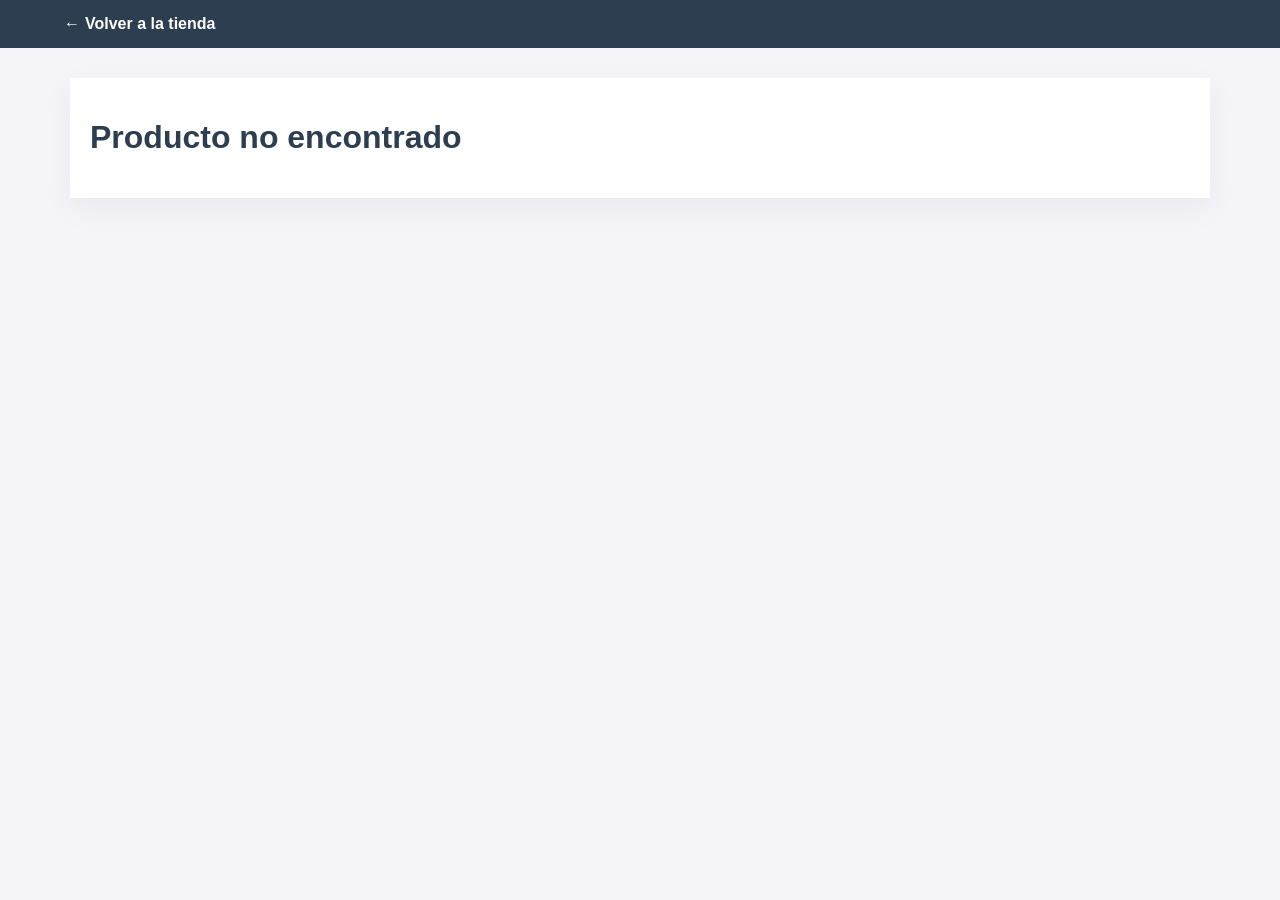
<file: detalle.html>
<!DOCTYPE html>
<html lang="es">
<head>
    <meta charset="UTF-8">
    <meta name="viewport" content="width=device-width, initial-scale=1.0">
    <title>Detalles del Producto - SmartStore</title>
    <style>
        :root {
            --primary: #2ecc71; --secondary: #3498db; --dark: #2c3e50; 
            --light: #f4f4f9; --white: #ffffff;
            --whatsapp: #25D366; /* Color oficial de WhatsApp */
        }

        body { 
            font-family: 'Segoe UI', sans-serif; 
            margin: 0; 
            background: var(--light); 
            color: var(--dark); 
        }

        .nav-back { 
            padding: 15px 5%; 
            background: var(--dark); 
            color: white; 
            display: flex; 
            align-items: center; 
            gap: 15px;
            position: sticky;
            top: 0;
            z-index: 1000;
        }

        .nav-back a { 
            color: white; 
            text-decoration: none; 
            font-weight: bold; 
            display: flex;
            align-items: center;
            gap: 5px;
        }

        .detail-container { 
            max-width: 1100px; 
            margin: 30px auto; 
            padding: 20px; 
            display: grid; 
            grid-template-columns: 1fr 1fr; 
            gap: 50px; 
            background: var(--white); 
            border-radius: 0;
            box-shadow: 0 10px 30px rgba(0,0,0,0.05);
        }

        /* --- SLIDER --- */
        .slider-container {
            position: relative;
            width: 100%;
            height: 450px;
            border-radius: 0;
            overflow: hidden;
            box-shadow: 0 5px 15px rgba(0,0,0,0.1);
            background: #fff;
        }

        .slider-wrapper {
            display: flex;
            transition: transform 0.5s ease-in-out;
            height: 100%;
            cursor: grab;
        }

        .slider-wrapper:active { cursor: grabbing; }

        .slider-wrapper img {
            min-width: 100%;
            height: 100%;
            object-fit: cover;
        }

        .slider-btn {
            position: absolute;
            top: 50%;
            transform: translateY(-50%);
            background: rgba(0,0,0,0.3);
            color: white;
            border: none;
            width: 40px;
            height: 40px;
            border-radius: 50%;
            cursor: pointer;
            font-size: 1.2rem;
            z-index: 5;
        }

        .slider-btn:hover { background: var(--primary); }
        .prev-btn { left: 10px; }
        .next-btn { right: 10px; }

        .slider-dots {
            position: absolute;
            bottom: 15px;
            width: 100%;
            display: flex;
            justify-content: center;
            gap: 8px;
        }

        .dot {
            width: 10px;
            height: 10px;
            background: rgba(255,255,255,0.5);
            border-radius: 50%;
            cursor: pointer;
        }

        .dot.active { background: var(--primary); transform: scale(1.2); }

        /* --- INFO SECTION --- */
        .info-section { display: flex; flex-direction: column; justify-content: center; }

        .category-badge {
            background: #eee; color: #777; padding: 5px 12px;
            border-radius: 20px; font-size: 0.8rem; text-transform: uppercase;
            width: fit-content; margin-bottom: 10px;
        }

        .price-tag { 
            font-size: 2.5rem; font-weight: bold; 
            color: var(--primary); margin-bottom: 25px; 
        }

        .description-container { position: relative; margin-bottom: 20px; }

        .full-description { 
            line-height: 1.8; color: #555; font-size: 1.1rem;
            overflow: hidden; max-height: 80px; transition: max-height 0.5s ease;
        }

        .full-description.expanded { max-height: 1000px; }

        .btn-toggle-text {
            background: none; border: none; color: var(--secondary);
            font-weight: bold; cursor: pointer; padding: 10px 0;
        }

        .buy-box { 
            padding: 25px; border: 2px solid #f0f0f0; 
            border-radius: 15px; background: #fafafa;
        }

        .btn-add { 
            width: 100%; background: #ffc814; color: black;
            border: none; padding: 18px; border-radius: 12px;
            font-size: 1.2rem; font-weight: bold; cursor: pointer;
            transition: 0.3s; margin-top: 15px;
        }

        .btn-add:hover { background: #ffd814; transform: translateY(-2px); }

        /* --- BOTONES DE COMPARTIR --- */
        .share-container {
            display: grid;
            grid-template-columns: 1fr 1fr;
            gap: 10px;
            margin-top: 12px;
        }

        .btn-share {
            padding: 12px;
            border: none;
            border-radius: 10px;
            font-size: 0.95rem;
            font-weight: bold;
            cursor: pointer;
            display: flex;
            align-items: center;
            justify-content: center;
            gap: 8px;
            transition: 0.3s;
            text-decoration: none;
        }

        .btn-whatsapp {
            background: var(--whatsapp);
            color: white;
        }

        .btn-whatsapp:hover {
            background: #20ba56;
            transform: translateY(-2px);
        }

        .btn-copy {
            background: #e1e8ed;
            color: var(--dark);
        }

        .btn-copy:hover {
            background: #d1d8dd;
            transform: translateY(-2px);
        }

        @media (max-width: 850px) {
            .detail-container { grid-template-columns: 1fr; margin: 10px; }
            .slider-container { height: 350px; }
        }
        
        /* media query para moviles */
        @media (max-width: 600px) {
            .detail-container { 
                margin: 0;
                padding: 5px;
                gap: 20px;
            }
        }

        /* --- ANIMACIÓN DE NOTIFICACIÓN --- */
        .toast-notification {
            position: fixed;
            top: 20px;
            right: 20px;
            background: var(--primary);
            color: white;
            padding: 15px 25px;
            border-radius: 10px;
            box-shadow: 0 5px 15px rgba(0,0,0,0.2);
            display: flex;
            align-items: center;
            gap: 10px;
            z-index: 2000;
            transform: translateX(120%); /* Empieza fuera de la pantalla */
            transition: transform 0.4s cubic-bezier(0.68, -0.55, 0.265, 1.55);
        }

        .toast-notification.show {
            transform: translateX(0); /* Entra a la pantalla */
        }

        .toast-icon {
            font-size: 1.5rem;
        }
    </style>
</head>
<body>

    <nav class="nav-back">
        <a href="index.html"><span>←</span> Volver a la tienda</a>
    </nav>

    <main class="detail-container" id="product-detail">
        <!-- Cargando... -->
    </main>

    <script>
        const allProducts = [
            { id: 1, category: 'relojes', 
            name: "Chupones para Vidrio", 
            priceUSD: 0.50, 
            description: 
            "Ventosas pequeñas transparentes de 1.2 pulgadas para vidrio, sin ganchos sin agujeros, almohadillas profesionales gruesas para decoración de organización, ventana, baño, cocina, autos parabrisas, etc.",
            images: [
                   "./img/chupon-1.jpg",
                   "./img/chupon-2.png",
                   "./img/chupon-3.png"
            ] },
            
            { id: 2, category: 'audio', 
            name: "Producto 2", 
            priceUSD: 249.50, 
            description: "Audio de alta fidelidad con cancelación activa de ruido líder en la industria. Sumérgete en tu música favorita sin distracciones externas. Cuentan con almohadillas de proteína de memoria para una comodidad extrema durante largas sesiones de uso y una batería que dura hasta 40 horas con una sola carga.", 
            images: [
                   "https://placehold.co/800x800/ffc814/white?text=Imagen+1",
                   "https://placehold.co/800x800/ffc814/white?text=Imagen+2",
                   "https://placehold.co/800x800/ffc814/white?text=Imagen+3"
            ] },
            
            { id: 3, category: 'camaras', 
            name: "Producto 3", 
            priceUSD: 899.00, 
            description: "Perfecta para fotografía nocturna y video 4K. Sensor full frame de 24.2 MP que captura detalles impresionantes. Sistema de autoenfoque ultra rápido que detecta ojos humanos y de animales. Incluye un lente de kit 24-70mm versátil para cualquier situación.", 
            images: [
                   "https://placehold.co/800x800/ffc814/white?text=Imagen+1",
                   "https://placehold.co/800x800/ffc814/white?text=Imagen+2",
                   "https://placehold.co/800x800/ffc814/white?text=Imagen+3"
            ] },
            
            { id: 4, category: 'computacion', 
            name: "Producto 4", 
            priceUSD: 1250.00, 
            description: "Pantalla OLED de 15.6 pulgadas con colores vibrantes y negros profundos. Potenciada por el último procesador de alto rendimiento y 32GB de RAM para tareas pesadas como edición de video, renderizado 3D y desarrollo de software complejo.", 
            images: [
                   "https://placehold.co/800x800/ffc814/white?text=Imagen+1",
                   "https://placehold.co/800x800/ffc814/white?text=Imagen+2",
                   "https://placehold.co/800x800/ffc814/white?text=Imagen+3"
            ] },
            
            { id: 5, category: 'relojes', 
            name: "Producto 5", 
            priceUSD: 199.99, 
            description: "Oxígeno en sangre y 15 días de batería. Este reloj inteligente de última generación ofrece un seguimiento preciso de tu salud y actividades deportivas. Con su pantalla AMOLED de alta resolución, podrás ver tus notificaciones incluso bajo luz solar directa. Incluye más de 100 modos deportivos y es resistente al agua hasta 50 metros.", 
            images: [
                   "https://placehold.co/800x800/ffc814/white?text=Imagen+1",
                   "https://placehold.co/800x800/ffc814/white?text=Imagen+2",
                   "https://placehold.co/800x800/ffc814/white?text=Imagen+3"
            ] },
            
            { id: 6, category: 'audio', 
            name: "Producto 6", 
            priceUSD: 249.50, 
            description: "Audio de alta fidelidad con cancelación activa de ruido líder en la industria. Sumérgete en tu música favorita sin distracciones externas. Cuentan con almohadillas de proteína de memoria para una comodidad extrema durante largas sesiones de uso y una batería que dura hasta 40 horas con una sola carga.", 
            images: [
                   "https://placehold.co/800x800/ffc814/white?text=Imagen+1",
                   "https://placehold.co/800x800/ffc814/white?text=Imagen+2",
                   "https://placehold.co/800x800/ffc814/white?text=Imagen+3"
            ] },
            
            { id: 7, category: 'camaras', 
            name: "Producto 7", 
            priceUSD: 899.00, 
            description: "Perfecta para fotografía nocturna y video 4K. Sensor full frame de 24.2 MP que captura detalles impresionantes. Sistema de autoenfoque ultra rápido que detecta ojos humanos y de animales. Incluye un lente de kit 24-70mm versátil para cualquier situación.", 
            images: [
                   "https://placehold.co/800x800/ffc814/white?text=Imagen+1",
                   "https://placehold.co/800x800/ffc814/white?text=Imagen+2",
                   "https://placehold.co/800x800/ffc814/white?text=Imagen+3"
            ] },
            
            { id: 8, category: 'computacion', 
            name: "Producto 8", 
            priceUSD: 1250.00, 
            description: "Pantalla OLED de 15.6 pulgadas con colores vibrantes y negros profundos. Potenciada por el último procesador de alto rendimiento y 32GB de RAM para tareas pesadas como edición de video, renderizado 3D y desarrollo de software complejo.", 
            images: [
                   "https://placehold.co/800x800/ffc814/white?text=Imagen+1",
                   "https://placehold.co/800x800/ffc814/white?text=Imagen+2",
                   "https://placehold.co/800x800/ffc814/white?text=Imagen+3"
            ] },
            
            { id: 9, category: 'camaras', 
            name: "Producto 9", 
            priceUSD: 899.00, 
            description: "Perfecta para fotografía nocturna y video 4K. Sensor full frame de 24.2 MP que captura detalles impresionantes. Sistema de autoenfoque ultra rápido que detecta ojos humanos y de animales. Incluye un lente de kit 24-70mm versátil para cualquier situación.", 
            images: [
                   "https://placehold.co/800x800/ffc814/white?text=Imagen+1",
                   "https://placehold.co/800x800/ffc814/white?text=Imagen+2",
                   "https://placehold.co/800x800/ffc814/white?text=Imagen+3"
            ] },
            
            { id: 10, category: 'computacion', 
            name: "Producto 10", 
            priceUSD: 1250.00, 
            description: "Pantalla OLED de 15.6 pulgadas con colores vibrantes y negros profundos. Potenciada por el último procesador de alto rendimiento y 32GB de RAM para tareas pesadas como edición de video, renderizado 3D y desarrollo de software complejo.", 
            images: [
                   "https://placehold.co/800x800/ffc814/white?text=Imagen+1",
                   "https://placehold.co/800x800/ffc814/white?text=Imagen+2",
                   "https://placehold.co/800x800/ffc814/white?text=Imagen+3"
            ] }
        
        ];

        // --- CONFIGURACIÓN DE TASAS MANUALES ---
        const manualExchangeRates = {
            'VES': 500.00, 
            'EUR': 0.92,  
            'PEN': 3.75   
        };

        // --- LÓGICA DE MONEDA Y ESTADO ---
        const params = new URLSearchParams(window.location.search);
        const productId = parseInt(params.get('id'));
        const p = allProducts.find(item => item.id === productId);

        let currentCurrency = localStorage.getItem('currency') || 'USD';
        let exchangeRate = 1;
        let currentSlide = 0;

        // --- FUNCIONES DE MONEDA ACTUALIZADAS ---
        async function initApp() {
            if (currentCurrency !== 'USD') {
                try {
                    const res = await fetch('https://open.er-api.com/v6/latest/USD');
                    const data = await res.json();
                    
                    if (data && data.rates && data.rates[currentCurrency]) {
                        exchangeRate = data.rates[currentCurrency];
                    } else {
                        throw new Error("Falla en datos de API");
                    }
                } catch (e) { 
                    console.warn("Usando tasa manual en página de detalles");
                    exchangeRate = manualExchangeRates[currentCurrency] || 1; 
                }
            } else {
                exchangeRate = 1;
            }
            renderDetail();
        }

        function formatPrice(priceUSD) {
            const converted = priceUSD * exchangeRate;
            const locales = { 'USD': 'en-US', 'EUR': 'de-DE', 'VES': 'es-VE', 'PEN': 'es-PE' };
            return new Intl.NumberFormat(locales[currentCurrency] || 'es-ES', { 
                style: 'currency', 
                currency: currentCurrency 
            }).format(converted);
        }

        // --- RENDERIZADO ---
        function renderDetail() {
            if (!p) {
                document.getElementById('product-detail').innerHTML = "<h1>Producto no encontrado</h1>";
                return;
            }

            document.getElementById('product-detail').innerHTML = `
                <div class="slider-container">
                    ${p.images.length > 1 ? '<button class="slider-btn prev-btn" onclick="changeSlide(-1)">&#10094;</button>' : ''}
                    <div class="slider-wrapper" id="slider-wrapper">
                        ${p.images.map(img => `<img src="${img}" alt="${p.name}">`).join('')}
                    </div>
                    ${p.images.length > 1 ? '<button class="slider-btn next-btn" onclick="changeSlide(1)">&#10095;</button>' : ''}
                    <div class="slider-dots" id="slider-dots">
                        ${p.images.map((_, i) => `<div class="dot ${i === 0 ? 'active' : ''}" onclick="goToSlide(${i})"></div>`).join('')}
                    </div>
                </div>

                <div class="info-section">
                    <span class="category-badge">${p.category}</span>
                    <h1>${p.name}</h1>
                    <div class="price-tag">${formatPrice(p.priceUSD)}</div>
                    
                    <div class="description-container">
                        <p class="full-description" id="text-desc">${p.description}</p>
                        <button class="btn-toggle-text" id="btn-toggle" onclick="toggleDescription()">
                            Leer más ↓
                        </button>
                    </div>
                    
                    <div class="buy-box">
                        <div style="margin-bottom:10px">✅ Envío gratis</div>
                        <div style="margin-bottom:10px">🛡️ Garantía de 12 meses</div>
                        <div class="benefit-item">💳 Hasta 6 cuotas sin interés</div>
                        <button class="btn-add" onclick="handleAddToCart(${p.id})">Añadir al Carrito</button>
                        
                        <!-- NUEVO: Contenedor con los botones de compartir -->
                        <div class="share-container">
                            <button class="btn-share btn-whatsapp" onclick="shareOnWhatsApp()">
                                <span>💬</span> Compartir WhatsApp
                            </button>
                            <button class="btn-share btn-copy" onclick="copyProductLink()">
                                <span>🔗</span> Copiar Enlace
                            </button>
                        </div>
                    </div>
                </div>
            `;
            initTouchEvents();
        }

        // --- LÓGICA INTERACTIVA ---
        function toggleDescription() {
            const textDesc = document.getElementById('text-desc');
            const btn = document.getElementById('btn-toggle');
            textDesc.classList.toggle('expanded');
            btn.innerHTML = textDesc.classList.contains('expanded') ? 'Leer menos ↑' : 'Leer más ↓';
        }

        function changeSlide(direction) {
            const wrapper = document.getElementById('slider-wrapper');
            const dots = document.querySelectorAll('.dot');
            currentSlide = (currentSlide + direction + p.images.length) % p.images.length;
            wrapper.style.transform = `translateX(-${currentSlide * 100}%)`;
            dots.forEach((dot, i) => dot.classList.toggle('active', i === currentSlide));
        }

        function goToSlide(index) {
            currentSlide = index;
            const wrapper = document.getElementById('slider-wrapper');
            const dots = document.querySelectorAll('.dot');
            wrapper.style.transform = `translateX(-${currentSlide * 100}%)`;
            dots.forEach((dot, i) => dot.classList.toggle('active', i === currentSlide));
        }

        // --- GESTOS TÁCTILES ---
        let touchStartX = 0;
        function initTouchEvents() {
            const slider = document.getElementById('slider-wrapper');
            if(!slider) return;
            slider.addEventListener('touchstart', e => touchStartX = e.changedTouches[0].screenX, {passive: true});
            slider.addEventListener('touchend', e => {
                const touchEndX = e.changedTouches[0].screenX;
                if (touchStartX - touchEndX > 50) changeSlide(1);
                if (touchEndX - touchStartX > 50) changeSlide(-1);
            }, {passive: true});
        }

        // --- MANEJO DEL CARRITO Y ACCIONES ---
        function handleAddToCart(id) {
            let cart = JSON.parse(localStorage.getItem('cart')) || [];
            const product = allProducts.find(item => item.id === id);
            const existing = cart.find(item => item.id === id);
            
            if (existing) {
                existing.quantity++;
            } else {
                cart.push({...product, quantity: 1});
            }
            
            localStorage.setItem('cart', JSON.stringify(cart));
            showAddedAnimation(product.name, '🛒', '¡Añadido!');
        }

        // NUEVO: Función para compartir en WhatsApp
        function shareOnWhatsApp() {
            if (!p) return;
            const currentUrl = window.location.href;
            const text = encodeURIComponent(`¡Mira este producto en SmartStore!\n\n*${p.name}*\nPrecio: ${formatPrice(p.priceUSD)}\n\nVer más detalles aquí:\n${currentUrl}`);
            window.open(`https://api.whatsapp.com/send?text=${text}`, '_blank');
        }

        // NUEVO: Función para copiar enlace con la API Clipboard
        function copyProductLink() {
            const currentUrl = window.location.href;
            navigator.clipboard.writeText(currentUrl).then(() => {
                // Reutilizamos tu sistema de animación Toast cambiando los textos
                showAddedAnimation('Enlace copiado al portapapeles', '🔗', '¡Copiado!');
            }).catch(err => {
                console.error('Error al copiar el enlace: ', err);
            });
        }
        
        // MODIFICADO: Ajustamos la animación para soportar dinámicamente diferentes íconos y títulos
        function showAddedAnimation(textMsg, icon = '🛒', title = '¡Añadido!') {
            let toast = document.getElementById('toast-msg');
            if (!toast) {
                toast = document.createElement('div');
                toast.id = 'toast-msg';
                toast.className = 'toast-notification';
                document.body.appendChild(toast);
            }

            toast.innerHTML = `
                <span class="toast-icon">${icon}</span>
                <div>
                    <div style="font-weight:bold">${title}</div>
                    <div style="font-size:0.85rem">${textMsg}</div>
                </div>
            `;

            toast.classList.add('show');

            setTimeout(() => {
                toast.classList.remove('show');
            }, 3000);
        }

        // Iniciar todo
        initApp();
    </script>
</body>
</html>
</file>
